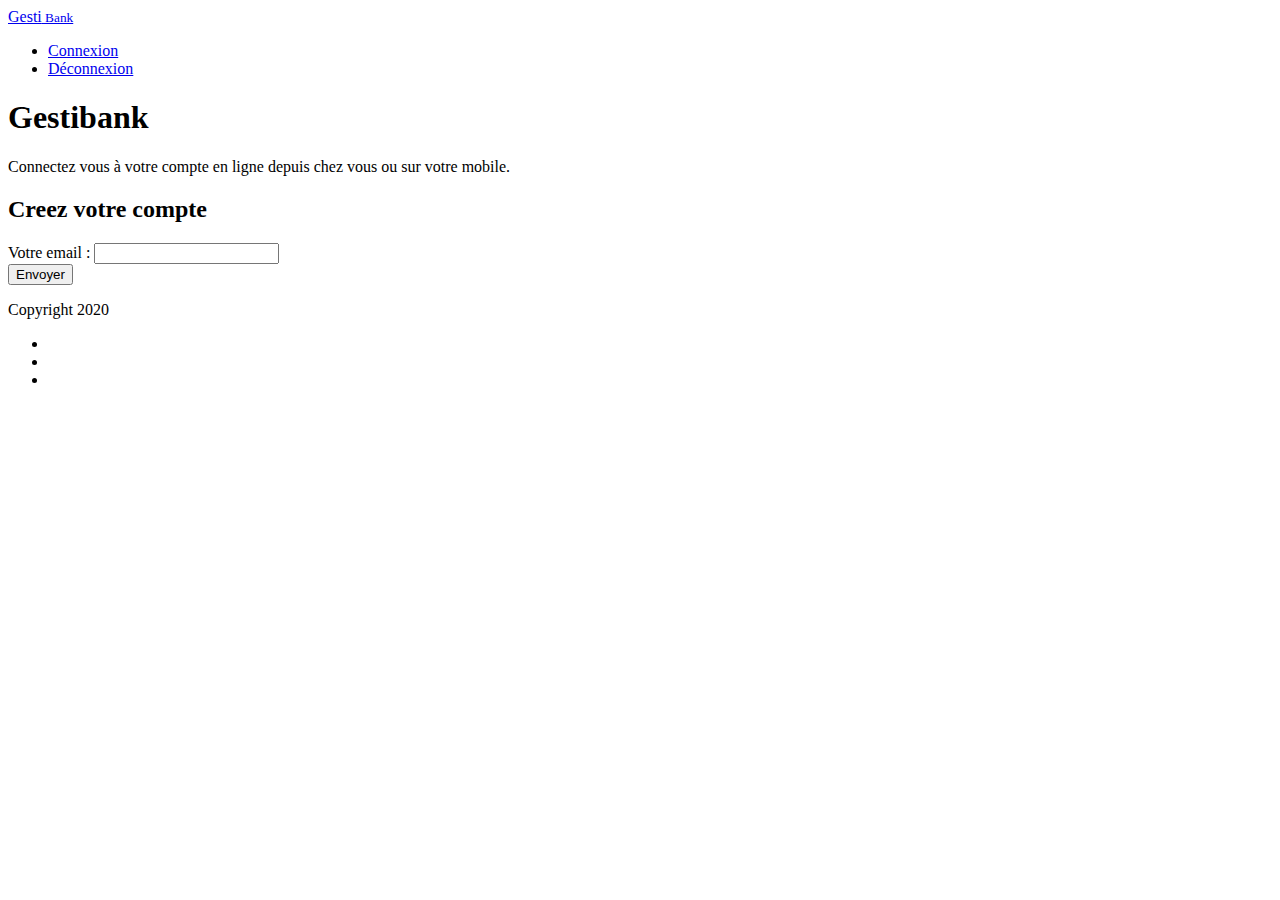
<file: src/main/resources/templates/index.html>
<!DOCTYPE html>
<html xmlns:th="http://www.thymeleaf.org">
    <head>
        <meta charset="utf-8">
        <title>Gestibank</title>
        <meta name="description" content="Gestion de compte bancaire en ligne">
        <meta name="viewport" content="width=device-width, initial-scale=1, shrink-to-fit=no">
        
        <!-- Chargement Police Roboto -->
        <link href="https://fonts.googleapis.com/css?family=Roboto" rel="stylesheet">
        <!-- Chargement Police FontAwesome -->
        <link rel="stylesheet" href="https://use.fontawesome.com/releases/v5.2.0/css/all.css" integrity="sha384-hWVjflwFxL6sNzntih27bfxkr27PmbbK/iSvJ+a4+0owXq79v+lsFkW54bOGbiDQ" crossorigin="anonymous">
        <!-- Chargement Feuille de style principale -->
             <link th:href="@{/styles/main.css}" rel="stylesheet" />
    </head>

    <body>
        
        <header>
            <div class="container">
                <div class="elements">
                    <a href="index.html">Gesti<small> Bank</small></a>
                    
                    <nav>
                        <ul>
                            <li><a href="/connect">Connexion</a></li>
                            <li><a href="/disconnect">D&eacuteconnexion</a></li>
                        </ul>
                    </nav>
                    <a href="#" class="header__icon" id="header__icon"></a>
                </div>
            </div>
        </header>
        
        <main>
            
            <div class="block" id="presentation">
                <div class="container">
                    <h1>Gestibank</h1>
                    <p>Connectez vous à votre compte en ligne depuis chez vous ou sur votre mobile.</p>
                </div>
            </div>
            
            <div class="block" id="characters">
                
                <div class="container">
                    
                    <h2>Creez votre compte</h2>
                        <form method="post" action="subscribe">
                            <div class="form-group">
                                <label for="labelEmail">Votre email : </label>
                                <input type="email" name="email" id="labelEmail">
                            </div>
                            <input type="submit" value="Envoyer"/>
                       </form>             
                </div>
                
            </div>
            
            
            
        </main>
        
        
        <footer>
            <div class="container">

                <div class="elements">
                    <p>Copyright 2020</p>

                    <div class="social">
                        <ul>
                            <li>
                                <a href="https://www.facebook.com/GestiBank/" target="_blank"><i class="fab fa-facebook fa-2x"></i></a>
                            </li>
                            <li>
                                <a href="https://www.youtube.com/Gestibank/" target="_blank"><i class="fab fa-youtube fa-2x"></i></a>
                            </li>
                            <li>
                                <a href="https://twitter.com/gestibank/" target="_blank"><i class="fab fa-twitter fa-2x"></i></a>
                            </li>
                        </ul>
                    </div>
                </div>

            </div>
        </footer>
    </body>

</html>
</file>
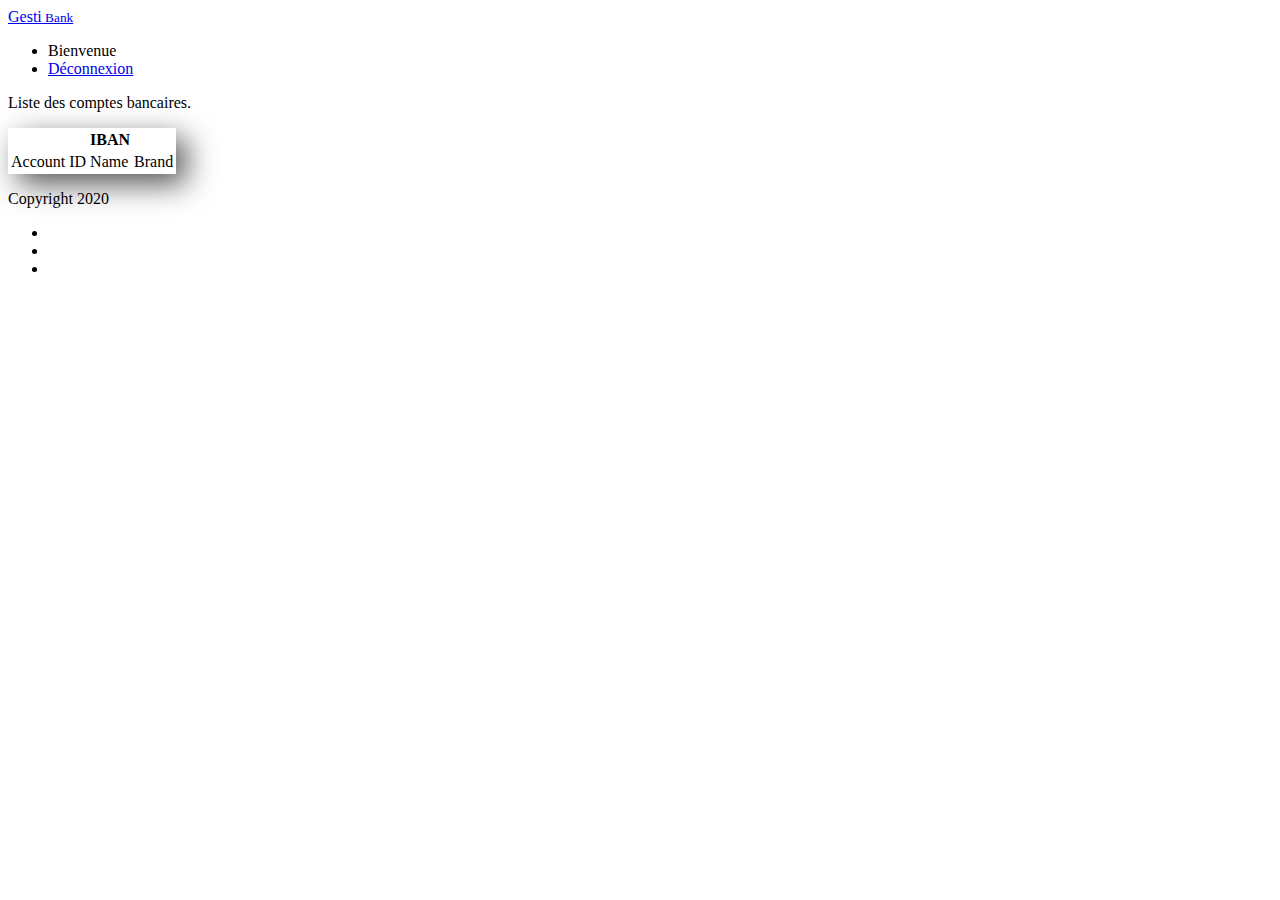
<file: src/main/resources/templates/accounts.html>
<!DOCTYPE html>
<html xmlns:th="http://www.thymeleaf.org">
<head>
<meta charset="utf-8">
<title> liste de tous les comptes </title>
<!-- Chargement Police Roboto -->
<link href="https://fonts.googleapis.com/css?family=Roboto"	rel="stylesheet">
	<!-- Chargement Police FontAwesome -->
	<link rel="stylesheet"
		href="https://use.fontawesome.com/releases/v5.2.0/css/all.css"
		integrity="sha384-hWVjflwFxL6sNzntih27bfxkr27PmbbK/iSvJ+a4+0owXq79v+lsFkW54bOGbiDQ"
		crossorigin="anonymous">
		<!-- Chargement Feuille de style principale -->
		<link th:href="@{/styles/main.css}" rel="stylesheet" />
		<link rel="stylesheet" href="https://stackpath.bootstrapcdn.com/bootstrap/4.5.0/css/bootstrap.min.css" integrity="sha384-9aIt2nRpC12Uk9gS9baDl411NQApFmC26EwAOH8WgZl5MYYxFfc+NcPb1dKGj7Sk" crossorigin="anonymous">
</head>

<body>
	<header>
	<div class="container">
		<div class="elements">
			<a href="index.html">Gesti<small> Bank</small></a>

			<nav>
			<ul>
				<li>Bienvenue</li>
				<li><a href="/disconnect">D&eacuteconnexion</a></li>
			</ul>
			</nav>
			<a href="#" class="header__icon" id="header__icon"></a>
		</div>
	</div>
	</header>
    <main>
	<div class="block" id="presentation">
		 <div class="container" >
		<p>Liste des comptes bancaires.</p>
		<table class="table" style="background-color: white; box-shadow: 0.625rem 0.625rem 1.875rem #555;">
        <thead>
            <tr>
                <th th:text="#{label.accountid}"></th>
                <th>IBAN</th>
                <th th:text="#{label.balance}"></th>
            </tr>
        </thead>
        <tbody>
            <tr th:each="account : ${list}">  
                <td th:text="${account.id}">Account ID</td>
                <td th:text="${account.IBAN}">Name</td>
                <td th:text="${account.balance}">Brand</td>
            </tr>
        </tbody>
    </table>
</div>
	</div>
	</main>


	<footer>
	<div class="container">

		<div class="elements">
			<p>Copyright 2020</p>

			<div class="social">
				<ul>
					<li><a href="https://www.facebook.com/GestiBank/"
						target="_blank"><i class="fab fa-facebook fa-2x"></i></a></li>
					<li><a href="https://www.youtube.com/Gestibank/"
						target="_blank"><i class="fab fa-youtube fa-2x"></i></a></li>
					<li><a href="https://twitter.com/gestibank/" target="_blank"><i
							class="fab fa-twitter fa-2x"></i></a></li>
				</ul>
			</div>
		</div>

	</div>
	</footer>   
</body>
</html>
</file>
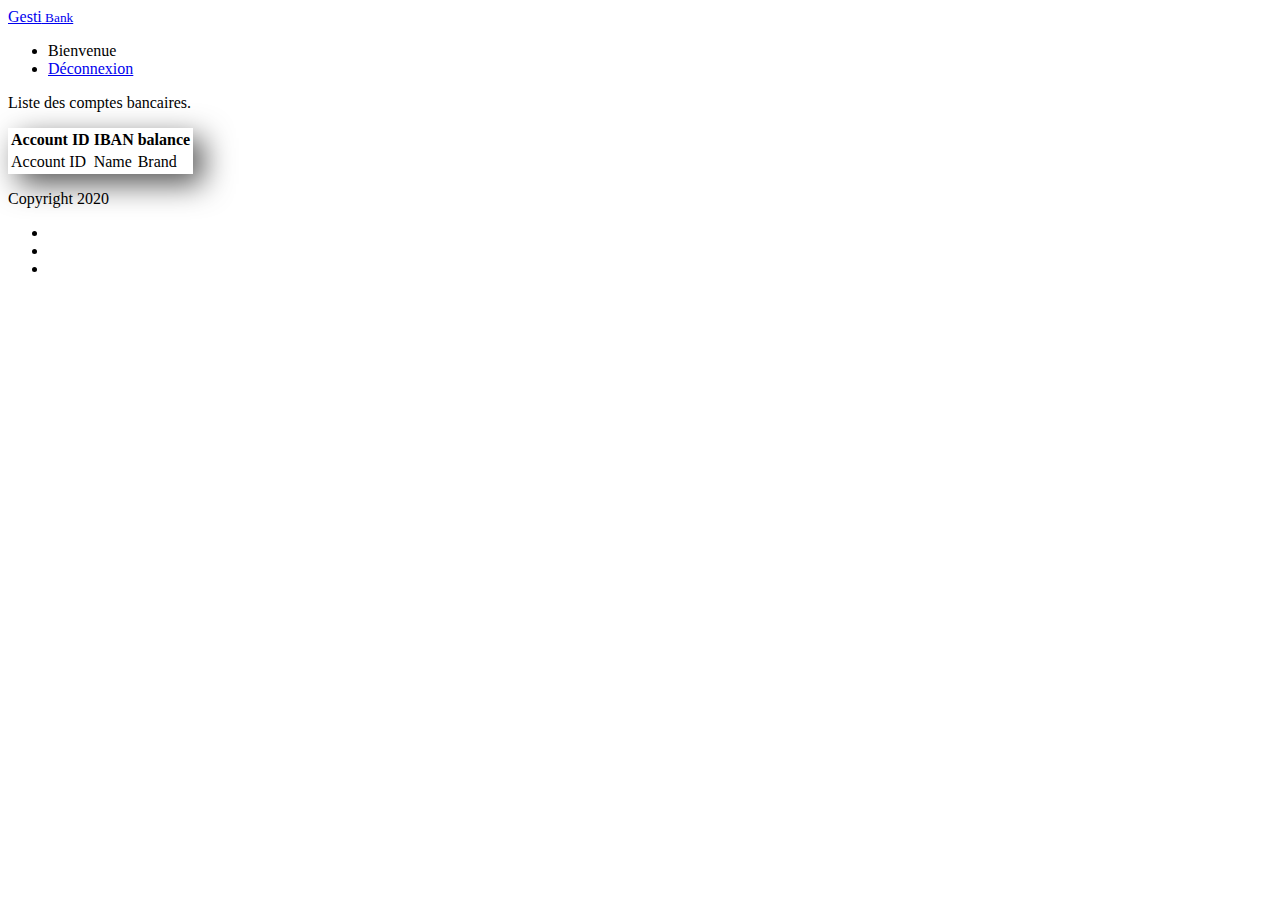
<file: src/main/resources/templates/accounts_user.html>
<!DOCTYPE html>
<html xmlns:th="http://www.thymeleaf.org">
<head>
<meta charset="utf-8">
<title> liste de tous les comptes </title>
<!-- Chargement Police Roboto -->
<link href="https://fonts.googleapis.com/css?family=Roboto"	rel="stylesheet">
	<!-- Chargement Police FontAwesome -->
	<link rel="stylesheet"
		href="https://use.fontawesome.com/releases/v5.2.0/css/all.css"
		integrity="sha384-hWVjflwFxL6sNzntih27bfxkr27PmbbK/iSvJ+a4+0owXq79v+lsFkW54bOGbiDQ"
		crossorigin="anonymous">
		<!-- Chargement Feuille de style principale -->
		<link th:href="@{/styles/main.css}" rel="stylesheet" />
		<link rel="stylesheet" href="https://stackpath.bootstrapcdn.com/bootstrap/4.5.0/css/bootstrap.min.css" integrity="sha384-9aIt2nRpC12Uk9gS9baDl411NQApFmC26EwAOH8WgZl5MYYxFfc+NcPb1dKGj7Sk" crossorigin="anonymous">
</head>
<header>
	<div class="container">
		<div class="elements">
			<a href="index.html">Gesti<small> Bank</small></a>

			<nav>
			<ul>
				<li>Bienvenue</li>
				<li><a href="/disconnect">D&eacuteconnexion</a></li>
			</ul>
			</nav>
			<a href="#" class="header__icon" id="header__icon"></a>
		</div>
	</div>
	</header>
	
 <main>
	<div class="block" id="presentation">
		 <div class="container" >
		<p>Liste des comptes bancaires.</p>
		<table class="table" style="background-color: white; box-shadow: 0.625rem 0.625rem 1.875rem #555;">
        <thead>
            <tr>
                <th>Account ID</th>
                <th>IBAN</th>
                <th>balance</th>
            </tr>
        </thead>
        <tbody>
            <tr th:each="account : ${list}">
                <td th:text="${account.id}">Account ID</td>
                <td th:text="${account.IBAN}">Name</td>
                <td th:text="${account.balance}">Brand</td>
            </tr>
        </tbody>
    </table></div>
	</div>
	</main>


	<footer>
	<div class="container">

		<div class="elements">
			<p>Copyright 2020</p>

			<div class="social">
				<ul>
					<li><a href="https://www.facebook.com/GestiBank/"
						target="_blank"><i class="fab fa-facebook fa-2x"></i></a></li>
					<li><a href="https://www.youtube.com/Gestibank/"
						target="_blank"><i class="fab fa-youtube fa-2x"></i></a></li>
					<li><a href="https://twitter.com/gestibank/" target="_blank"><i
							class="fab fa-twitter fa-2x"></i></a></li>
				</ul>
			</div>
		</div>

	</div>
	</footer> 
</body>
</html>
</file>
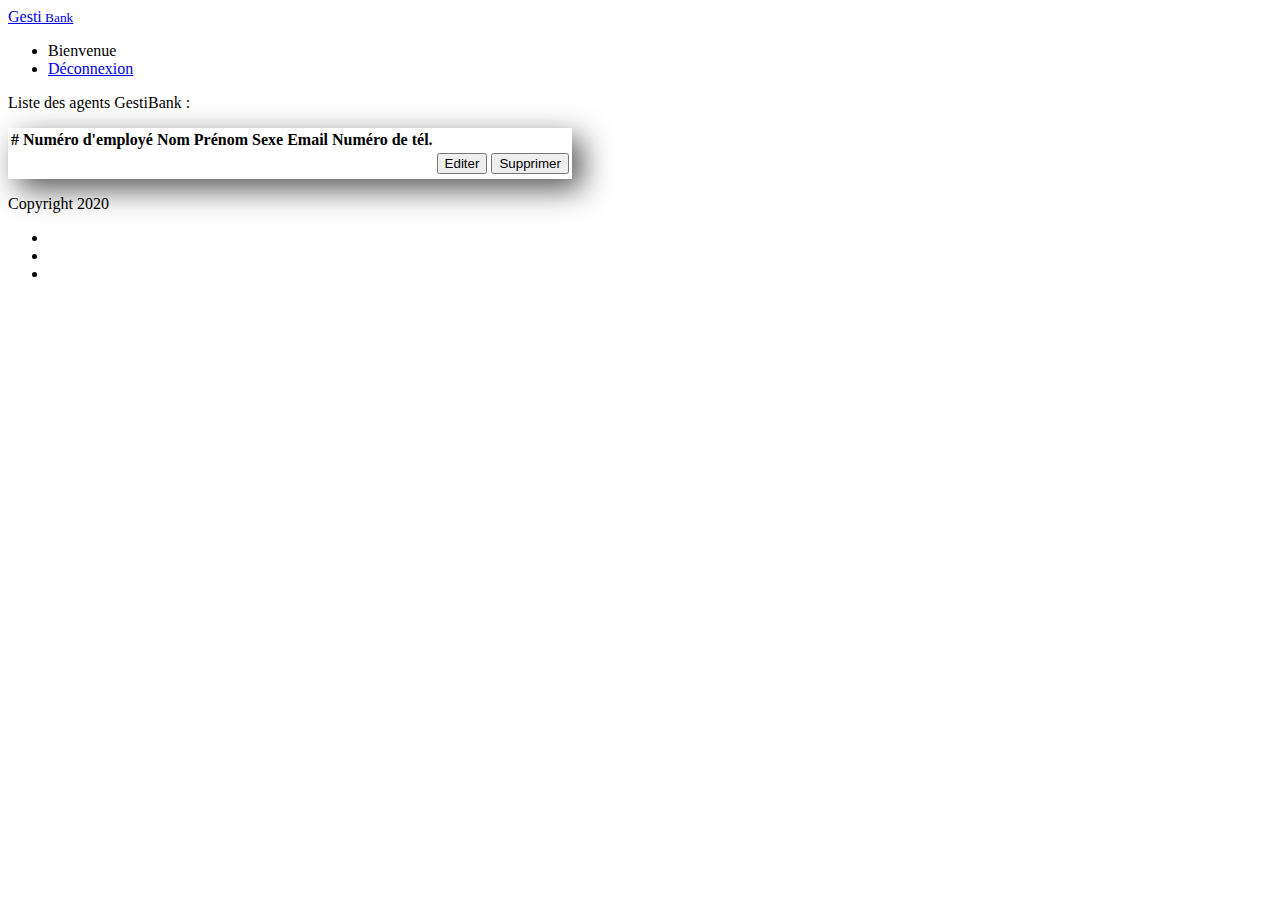
<file: src/main/resources/templates/admin.html>
<!DOCTYPE html PUBLIC "-//W3C//DTD XHTML 1.0 Transitional//EN" 
          "http://www.w3.org/TR/xhtml1/DTD/xhtml1-transitional.dtd">
<html xmlns="http://www.w3.org/1999/xhtml"
	xmlns:ui="http://xmlns.jcp.org/jsf/facelets"
	xmlns:th="http://www.thymeleaf.org">
<head>
<meta charset="utf-8">
<title> Panneau Super Administrateur </title>
<!-- Chargement Police Roboto -->
<link href="https://fonts.googleapis.com/css?family=Roboto"
	rel="stylesheet">
	<!-- Chargement Police FontAwesome -->
	<link rel="stylesheet"
		href="https://use.fontawesome.com/releases/v5.2.0/css/all.css"
		integrity="sha384-hWVjflwFxL6sNzntih27bfxkr27PmbbK/iSvJ+a4+0owXq79v+lsFkW54bOGbiDQ"
		crossorigin="anonymous">
		<!-- Chargement Feuille de style principale -->
		<link th:href="@{/styles/main.css}" rel="stylesheet" />
		<link rel="stylesheet" href="https://stackpath.bootstrapcdn.com/bootstrap/4.5.0/css/bootstrap.min.css" integrity="sha384-9aIt2nRpC12Uk9gS9baDl411NQApFmC26EwAOH8WgZl5MYYxFfc+NcPb1dKGj7Sk" crossorigin="anonymous">
</head>

<body>
	<header>
	<div class="container">
		<div class="elements">
			<a href="index.html">Gesti<small> Bank</small></a>

			<nav>
			<ul>
				<li>Bienvenue <span th:utext="${adminFirstname}"></span> <span th:utext="${adminLastname}"></span></li>
				<li><a href="/disconnect">D&eacuteconnexion</a></li>
			</ul>
			</nav>
			<a href="#" class="header__icon" id="header__icon"></a>
		</div>
	</div>
	</header>
	<main>
	<div class="block" id="presentation">
		 <div class="container" >
		<p>Liste des agents GestiBank :</p>
		<table class="table" style="background-color: white; box-shadow: 0.625rem 0.625rem 1.875rem #555;">
			<thead>
				<tr>
					<th>#</th>
					<th>Numéro d'employé</th>					
					<th>Nom</th>
					<th>Prénom</th>
					<th>Sexe</th>
					<th>Email</th>
					<th>Numéro de tél.</th>
				</tr>
			</thead>
			<tbody>
				<tr th:each="manager : ${listManagers}">
				 	<td th:text=" ${manager._id} "></td>
				 	<td th:text=" ${manager._staffNumber} "></td>
					<td th:text=" ${manager._lastname} "></td>
					<td th:text=" ${manager._firstname} "></td>
					<td th:text=" ${manager._gender} "></td>
					<td th:text=" ${manager._mail} "></td>
					<td th:text=" ${manager._phoneNumber} "></td>
					<td><input type="submit" value="Editer" /></td>
					<td><input type="submit" value="Supprimer" /></td>
				</tr>
			</tbody>
			<tr>
			</tr>
		</table>
		</div>
	</div>
	</main>


	<footer>
	<div class="container">

		<div class="elements">
			<p>Copyright 2020</p>

			<div class="social">
				<ul>
					<li><a href="https://www.facebook.com/GestiBank/"
						target="_blank"><i class="fab fa-facebook fa-2x"></i></a></li>
					<li><a href="https://www.youtube.com/Gestibank/"
						target="_blank"><i class="fab fa-youtube fa-2x"></i></a></li>
					<li><a href="https://twitter.com/gestibank/" target="_blank"><i
							class="fab fa-twitter fa-2x"></i></a></li>
				</ul>
			</div>
		</div>

	</div>
	</footer>
</body>

</html>
</file>
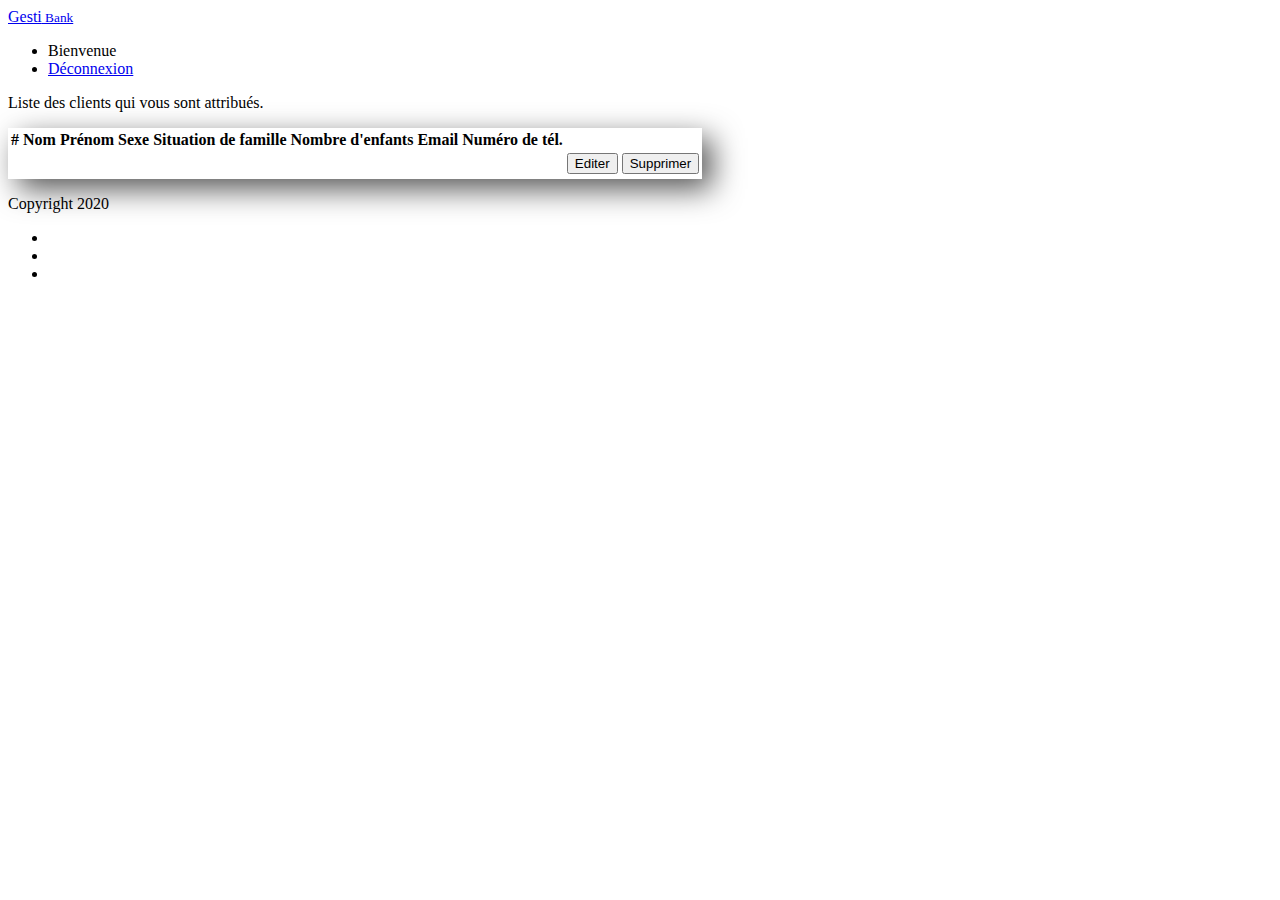
<file: src/main/resources/templates/manager.html>
<!DOCTYPE html PUBLIC "-//W3C//DTD XHTML 1.0 Transitional//EN" 
          "http://www.w3.org/TR/xhtml1/DTD/xhtml1-transitional.dtd">
<html xmlns="http://www.w3.org/1999/xhtml"
	xmlns:ui="http://xmlns.jcp.org/jsf/facelets"
	xmlns:th="http://www.thymeleaf.org">
<head>
<meta charset="utf-8">
<title> Administration Agent </title>
<!-- Chargement Police Roboto -->
<link href="https://fonts.googleapis.com/css?family=Roboto"
	rel="stylesheet">
	<!-- Chargement Police FontAwesome -->
	<link rel="stylesheet"
		href="https://use.fontawesome.com/releases/v5.2.0/css/all.css"
		integrity="sha384-hWVjflwFxL6sNzntih27bfxkr27PmbbK/iSvJ+a4+0owXq79v+lsFkW54bOGbiDQ"
		crossorigin="anonymous">
		<!-- Chargement Feuille de style principale -->
		<link th:href="@{/styles/main.css}" rel="stylesheet" />
		<link rel="stylesheet" href="https://stackpath.bootstrapcdn.com/bootstrap/4.5.0/css/bootstrap.min.css" integrity="sha384-9aIt2nRpC12Uk9gS9baDl411NQApFmC26EwAOH8WgZl5MYYxFfc+NcPb1dKGj7Sk" crossorigin="anonymous">
</head>

<body>
	<header>
	<div class="container">
		<div class="elements">
			<a href="index.html">Gesti<small> Bank</small></a>

			<nav>
			<ul>
				<li>Bienvenue <span th:utext="${managerFirstname}"></span> <span th:utext="${managerLastname}"></span></li>
				<li><a href="/disconnect">D&eacuteconnexion</a></li>
			</ul>
			</nav>
			<a href="#" class="header__icon" id="header__icon"></a>
		</div>
	</div>
	</header>
	<main>
	<div class="block" id="presentation">
		 <div class="container" >
		<p>Liste des clients qui vous sont attribués.</p>
		<table class="table" style="background-color: white; box-shadow: 0.625rem 0.625rem 1.875rem #555;">
			<thead>
				<tr>
					<th>#</th>
					<th>Nom</th>
					<th>Prénom</th>
					<th>Sexe</th>
					<th>Situation de famille</th>
					<th>Nombre d'enfants</th>
					<th>Email</th>
					<th>Numéro de tél.</th>
				</tr>
			</thead>
			<tbody>
				<tr th:each="customer : ${listCustomers}">
				 	<td th:text=" ${customer._id} "></td>
					<td th:text=" ${customer._lastname} "></td>
					<td th:text=" ${customer._firstname} "></td>
					<td th:text=" ${customer._gender} "></td>
					<td th:text=" ${customer._maritalStatus} "></td>
					<td th:text=" ${customer._children} "></td>
					<td th:text=" ${customer._mail} "></td>
					<td th:text=" ${customer._phoneNumber} "></td>
					<td><input type="submit" value="Editer" /></td>
					<td><input type="submit" value="Supprimer" /></td>
				</tr>
			</tbody>
			<tr>
			</tr>
		</table>
		</div>
	</div>
	</main>


	<footer>
	<div class="container">

		<div class="elements">
			<p>Copyright 2020</p>

			<div class="social">
				<ul>
					<li><a href="https://www.facebook.com/GestiBank/"
						target="_blank"><i class="fab fa-facebook fa-2x"></i></a></li>
					<li><a href="https://www.youtube.com/Gestibank/"
						target="_blank"><i class="fab fa-youtube fa-2x"></i></a></li>
					<li><a href="https://twitter.com/gestibank/" target="_blank"><i
							class="fab fa-twitter fa-2x"></i></a></li>
				</ul>
			</div>
		</div>

	</div>
	</footer>
</body>

</html>
</file>
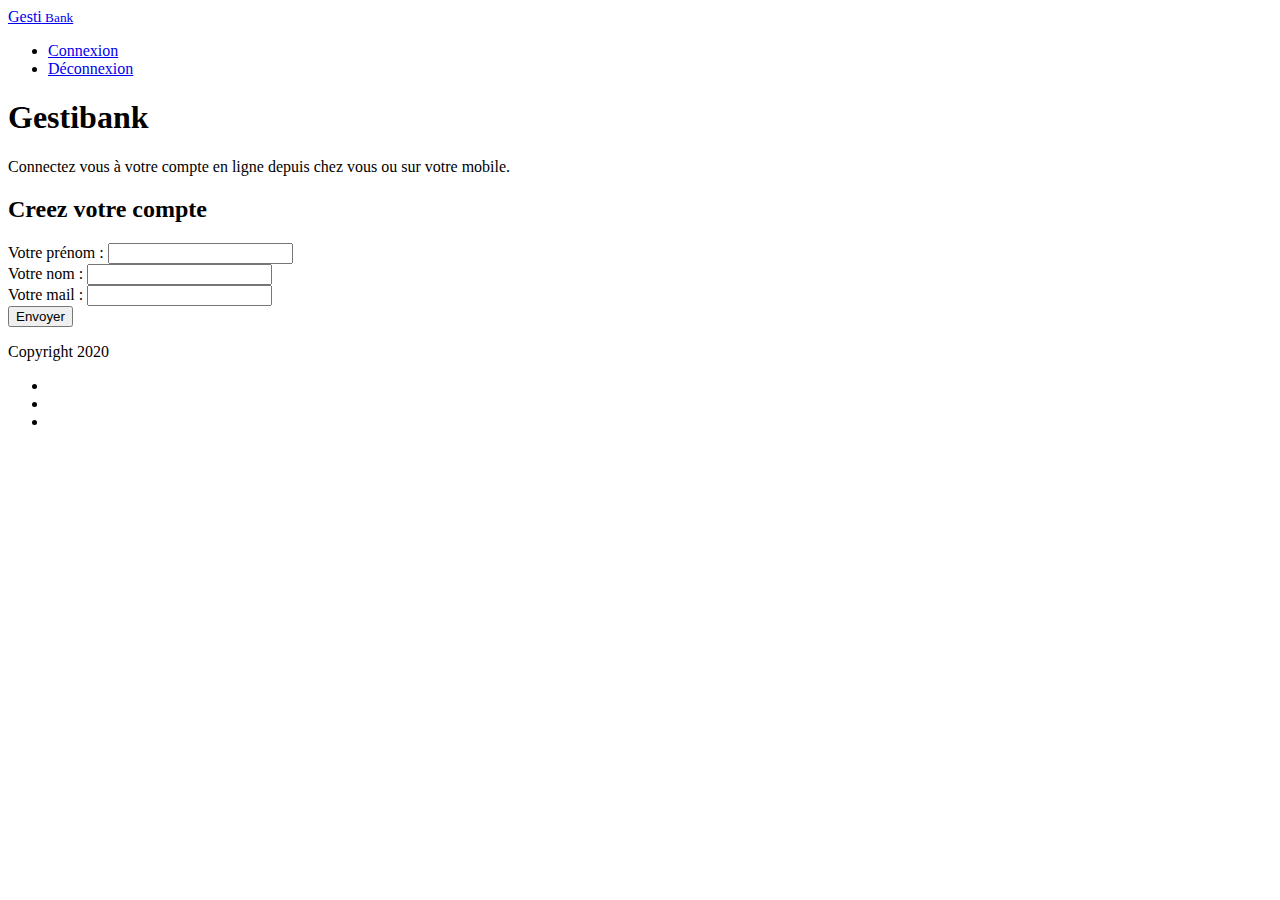
<file: src/main/resources/templates/subscribe.html>
<!DOCTYPE html>
<html xmlns:th="http://www.thymeleaf.org">
<head>
<meta charset="utf-8">
<title>Gestibank Inscription</title>
<meta name="description" content="Gestion de compte bancaire en ligne">
<meta name="viewport"
	content="width=device-width, initial-scale=1, shrink-to-fit=no">

<!-- Chargement Police Roboto -->
<link href="https://fonts.googleapis.com/css?family=Roboto"
	rel="stylesheet">
<!-- Chargement Police FontAwesome -->
<link rel="stylesheet"
	href="https://use.fontawesome.com/releases/v5.2.0/css/all.css"
	integrity="sha384-hWVjflwFxL6sNzntih27bfxkr27PmbbK/iSvJ+a4+0owXq79v+lsFkW54bOGbiDQ"
	crossorigin="anonymous">
<!-- Chargement Feuille de style principale -->
<link th:href="@{/styles/main.css}" rel="stylesheet" />
</head>

<body>

	<header>
		<div class="container">
			<div class="elements">
				<a href="index.html">Gesti<small> Bank</small></a>

				<nav>
					<ul>
						<li><a href="/connect">Connexion</a></li>
						<li><a href="/disconnect">D&eacuteconnexion</a></li>
					</ul>
				</nav>
				<a href="#" class="header__icon" id="header__icon"></a>
			</div>
		</div>
	</header>

	<main>
		<div class="block" id="presentation">
			<div class="container">
				<h1>Gestibank</h1>
				<p>Connectez vous &agrave votre compte en ligne depuis chez
					vous ou sur votre mobile.</p>
			</div>
		</div>
		<div class="block" id="characters">
			<div class="container">
				<h2>Creez votre compte</h2>
				<form method="post" action="#" th:action="@{/save}" th:object="${pendingsubscribe}">

					<div class="form-group">
						<label for="labelFirstname">Votre pr&eacutenom : </label> <input
							type="text" th:field="*{firstname}" name="firstname" id="labelFirstname">
					</div>
					<div class="form-group">
						<label for="labelLastname">Votre nom : </label> <input
							type="text" th:field="*{lastname}" name="lastname" id="labelLastname">
					</div>
					<div class="form-group">
						<label for="labelMail">Votre mail : </label> <input
							type="text" th:field="*{mail}" name="mail" id="labelMail">
					</div>
					<!--<div class="form-group">
						<label for="labelDate">Date : </label> <input
							type="text" th:field="*{date}" name="date" id="labelDate">
					</div>
					 <div class="form-group">
						<label for="labelLaststname">Votre nom de famille : </label> <input
							type="text" name="lastname" id="labelLaststname">
					</div>
					<div class="form-group">
						<label for="labelEmail">Votre email : </label> <input type="email"
							name="email" id="labelEmail">
					</div>

					<div class="form-group">
						<label for="labelFileId2Upload">Votre pi&egrave;ce
							d'identit&eacute; </label> <input type="file" name="fileId2Upload"
							id="labelFileId2Upload">
					</div>

					<div class="form-group">
						<label for="labelFileSalary2Upload">Votre pi&eacute;ce
							justificative de salaire</label> <input type="file"
							name="fileSalary2Upload" id="labelFileSalary2Upload">
					</div> -->

					<!-- <div class="form-group">
						<label for="labelFileProofOfAddress2Upload">Votre
							pi&eacute;ce justificative de domicile</label> <input type="file"
							name="fileProofOfAddress2Upload"
							id="labelFileProofOfAddress2Upload">
					</div> -->

					<input type="submit" value="Envoyer" />
				</form>


			</div>

		</div>



	</main>


	<footer>
		<div class="container">

			<div class="elements">
				<p>Copyright 2020</p>

				<div class="social">
					<ul>
						<li><a href="https://www.facebook.com/GestiBank/"
							target="_blank"><i class="fab fa-facebook fa-2x"></i></a></li>
						<li><a href="https://www.youtube.com/Gestibank/"
							target="_blank"><i class="fab fa-youtube fa-2x"></i></a></li>
						<li><a href="https://twitter.com/gestibank/" target="_blank"><i
								class="fab fa-twitter fa-2x"></i></a></li>
					</ul>
				</div>
			</div>

		</div>
	</footer>
</body>

</html>
</file>
